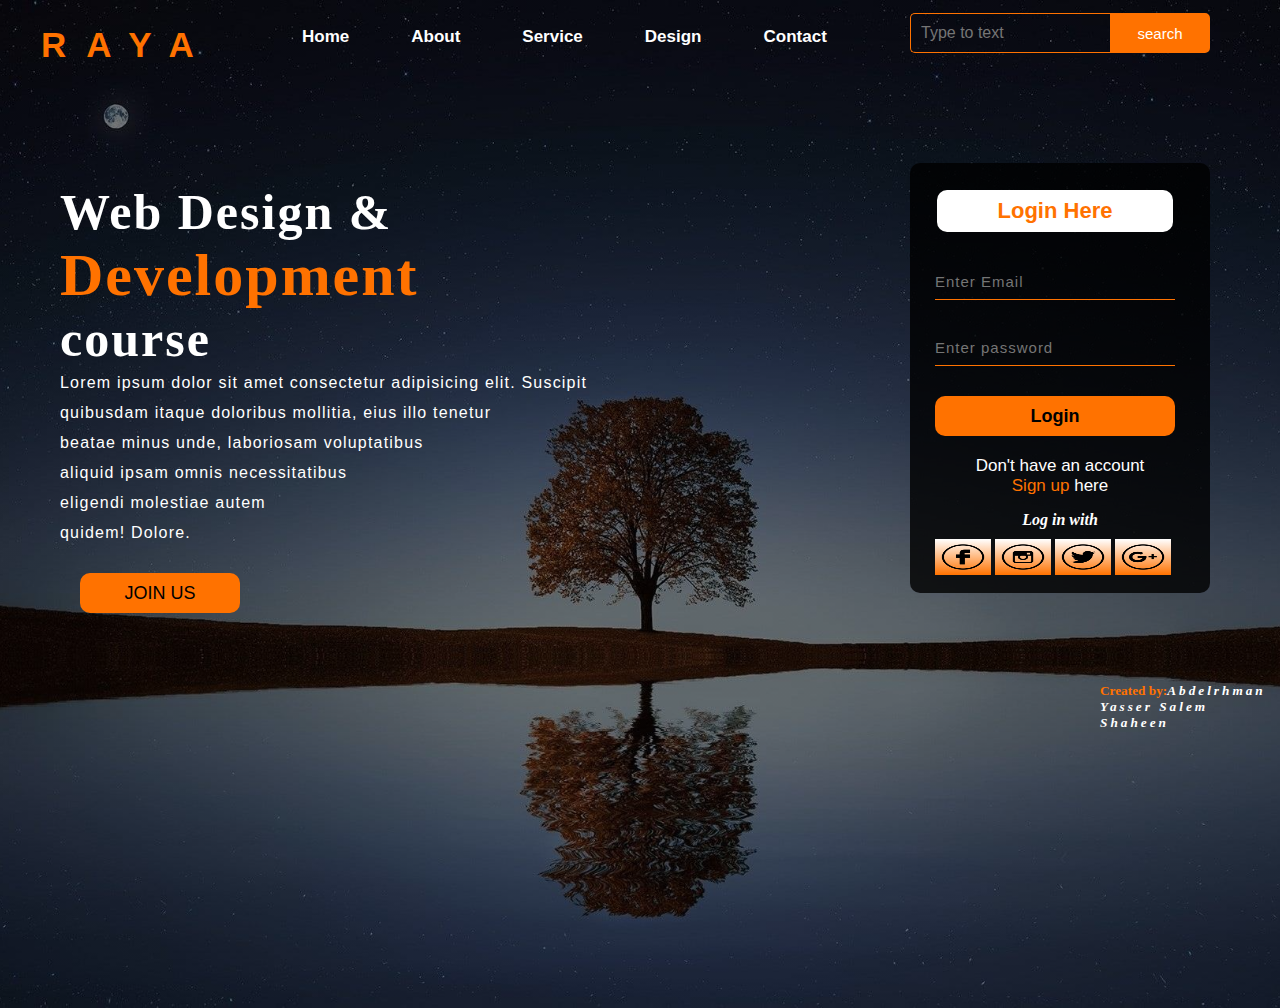
<file: Final/index.html>
<!DOCTYPE html>
<html lang="en">
<head>
    <meta charset="UTF-8">
    <meta http-equiv="X-UA-Compatible" content="IE=edge">
    <meta name="viewport" content="width=device-width, initial-scale=1.0">
    <link rel="stylesheet" href="master.css">
    <title>Design | Abdelrhman Yasser</title>
    <link rel="shortcut icon" href="iico.ico" type="image/x-icon">
</head>
<body>
    <div class="main">
        <div class="navbar">
            <div class="icon">
                <h2 class="logo">RAYA</h2>
            </div>
            <div class="menu">
                <ul>
                    <li><a href="#">Home</a></li>
                    <li><a href="#">About</a></li>
                    <li><a href="#">Service</a></li>
                    <li><a href="#">Design</a></li>
                    <li><a href="#">Contact</a></li>
                </ul>
            </div>
            <div class="search">
                <input class="srch" type="search" name="" placeholder="Type to text">
                <a href=""><button class="btn">search</button></a>
            </div>

        </div>
        <div class="content">
            <h1>Web Design & <br> <span> Development</span> <br> course</h1>
            <p class="par">Lorem ipsum dolor sit amet consectetur adipisicing elit.
                Suscipit <br> quibusdam itaque doloribus mollitia,
                eius illo tenetur <br> beatae minus unde,
                laboriosam voluptatibus<br>aliquid ipsam omnis 
                necessitatibus<br> eligendi molestiae autem<br> quidem! Dolore. </p>

                <button class="cn"><a href="#">JOIN US</a></button>

                <div class="form">
                    <h2 > Login Here </h2>
                    <input type="email" name="email" placeholder="Enter Email">
                    <input type="password" name="" placeholder="Enter password">
                    <button class="btnn"><a href="home.html">Login</a></button>
                    
                    <p class="link">Don't have an account <br>
                    <a href="#">Sign up </a> here</p>
                    <p class="liw">Log in with </p>

                    <div class="ico">
                        <a href="https://www.facebook.com/abdo.yasser.545849" target="_blank"><img src="Face.png"></a>
                        <a href="https://www.instagram.com/abdelrhman_yasser_19/" target="_blank"><img src="Insta.png" ></a>
                        <a href="https://twitter.com/AbdoYas28256824" target="_blank"><img src="Twit.png" ></a>
                        <a href="https://mail.google.com/mail/u/0/#inbox" target="_blank"><img src="Gmail.png" ></a>
                    </div>

                </div>
        </div>
        <footer><h5> <span>Created by:</span><span id="a">Abdelrhman Yasser Salem Shaheen</span></h5></footer>
    </div>
</body>
</html>
</file>
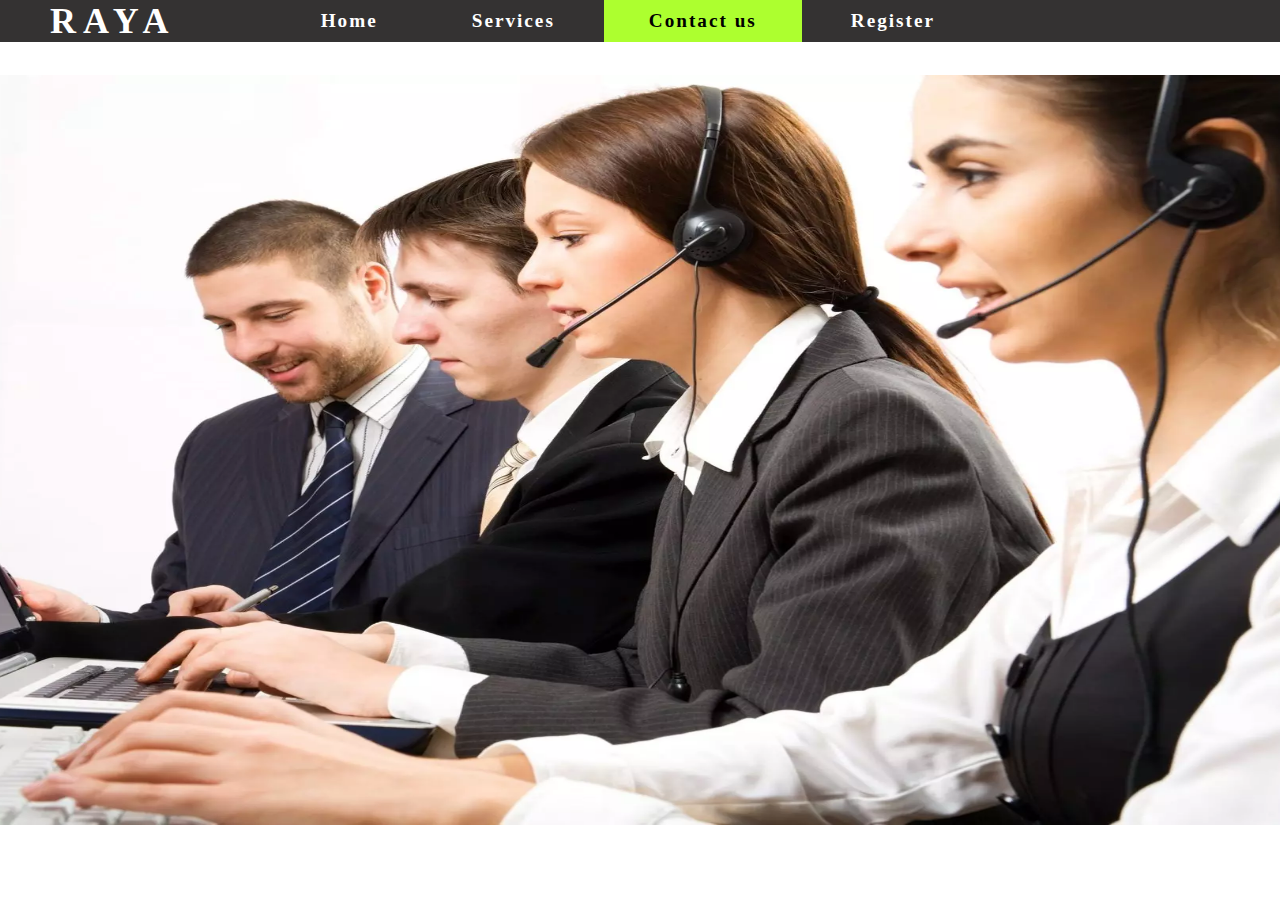
<file: Final/contact.html>
<!DOCTYPE html>
<html lang="en">
<head>
    <meta charset="UTF-8">
    <meta http-equiv="X-UA-Compatible" content="IE=edge">
    <meta name="viewport" content="width=device-width, initial-scale=1.0">
    <title>RAYA | Abdelrhman Yasser</title>
    <link rel="shortcut icon" href="logo.png" type="image/x-icon">
    <link rel="stylesheet" href="contact.css">
</head>
<body>
    <div class="main">
        <div class="navbar">
            <div class="logo">
                <h2>RAYA</h2>
            </div>
            <div class="list">
                <ul>
                    <li class="first"><a href="home.html">Home</a></li>
                    <li class="seconde"><a href="services.html">Services</a></li>
                    <li class="third"><a href="contact.html" >Contact us</a></li>
                    <li class="end"><a href="index.html">Register</a></li>
                </ul>
            </div>
        </div>
        <div class="container">
            <div class="content">

            </div>
        </div>
    </div>    
</body>
</html>
</file>
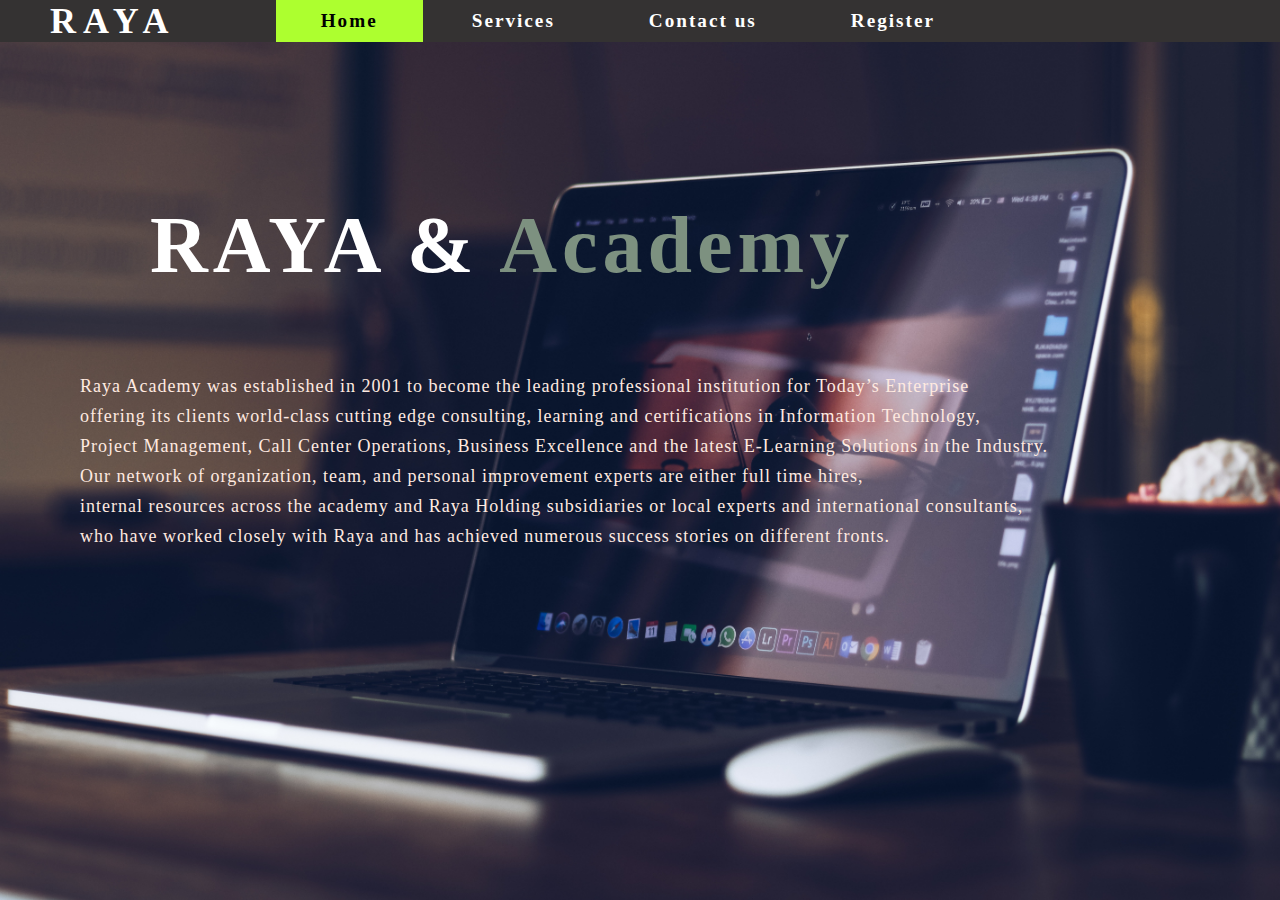
<file: Final/home.html>
<!DOCTYPE html>
<html lang="en">
<head>
    <meta charset="UTF-8">
    <meta http-equiv="X-UA-Compatible" content="IE=edge">
    <meta name="viewport" content="width=device-width, initial-scale=1.0">
    <link rel="stylesheet" href="home.css">
    <link rel="shortcut icon" href="logo.png" type="image/x-icon">
    <title>RAYA | Abdelrhman Yasser</title>
</head>
<body>
    <div class="main">
        <div class="navbar">
            <div class="logo">
                <h2>RAYA</h2>
            </div>
            <div class="list">
                <ul>
                    <li class="first"><a href="">Home</a></li>
                    <li><a href="services.html">Services</a></li>
                    <li><a href="contact.html">Contact us</a></li>
                    <li class="end"><a href="index.html">Register</a></li>
                </ul>
            </div>
        </div>
        <div class="container">
            <div class="content">
                <div class="imge">
                    
                </div>
                <div class="text">
                    <h2>RAYA & <span>Academy</span> </h2>
                    <p class="pp">Raya Academy was established in 2001 to become the leading professional institution for Today’s Enterprise <br> offering its clients world-class cutting edge consulting, learning and certifications in Information Technology,<br> 
                        Project Management, Call Center Operations, Business Excellence and the latest E-Learning Solutions in the Industry. <br>
                        Our network of organization, team, and personal improvement experts are either full time hires,<br>
                        internal resources across the academy and Raya Holding subsidiaries or local experts and international consultants,<br>
                        who have worked closely with Raya and has achieved numerous success stories on different fronts.
                        </p>
                </div>
            </div>
        </div>
    </div>
    
</body>
</html>
</file>
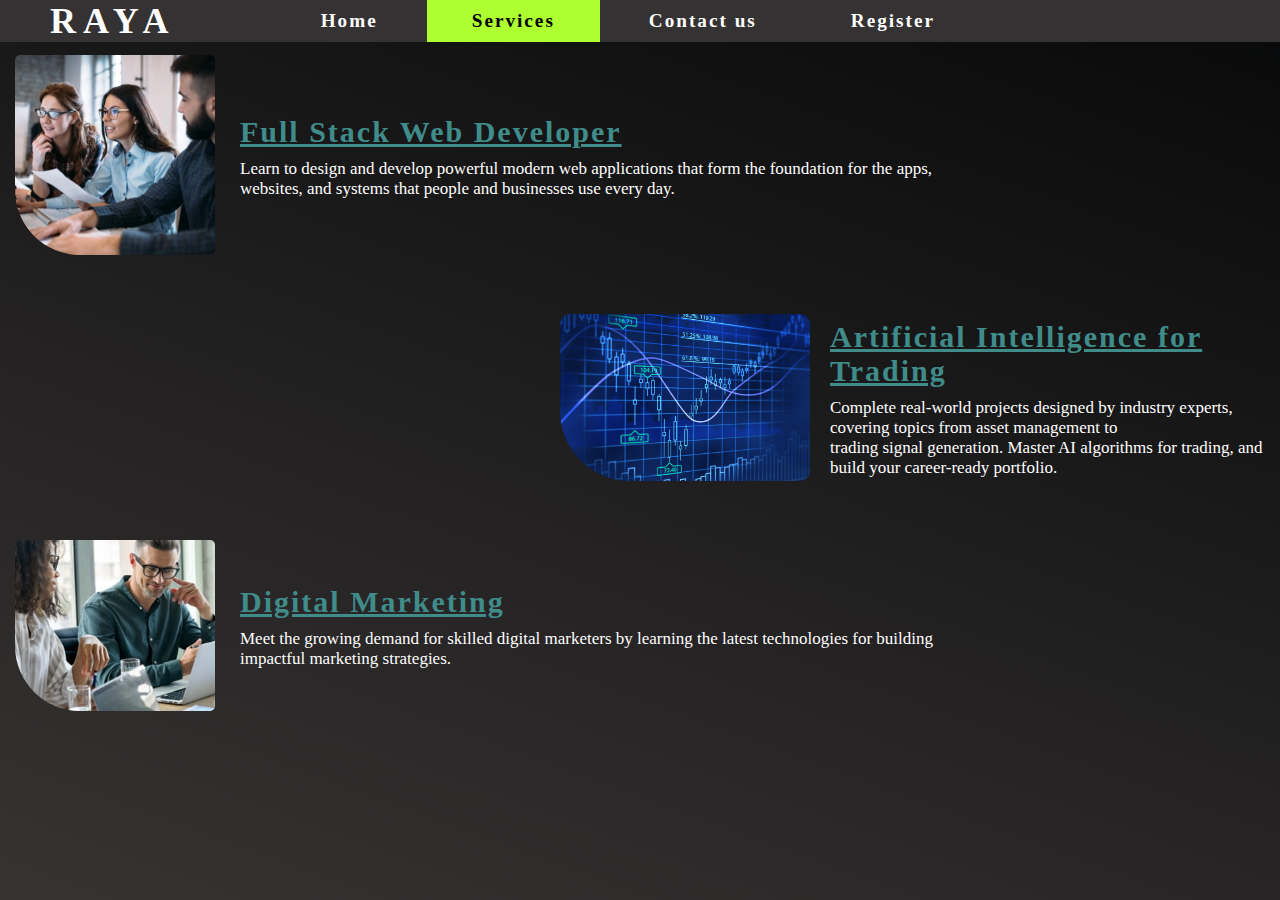
<file: Final/services.html>
<!DOCTYPE html>
<html lang="en">
<head>
    <meta charset="UTF-8">
    <meta http-equiv="X-UA-Compatible" content="IE=edge">
    <meta name="viewport" content="width=device-width, initial-scale=1.0">
    <title>RAYA | Abdelrhman Yasser</title>
    <link rel="shortcut icon" href="logo.png" type="image/x-icon">
    <link rel="stylesheet" href="services.css">
</head>
<body>
    <div class="main">
        <div class="navbar">
            <div class="logo">
                <h2>RAYA</h2>
            </div>
            <div class="list">
                <ul>
                    <li class="first"><a href="home.html">Home</a></li>
                    <li class="seconde"><a href="services.html">Services</a></li>
                    <li class="third"><a href="contact.html">Contact us</a></li>
                    <li class="end"><a href="index.html">Register</a></li>
                </ul>
            </div>
        </div>
        <div class="container">
            <div class="bgimge">
                <!-- <img src="bg2.jpg" alt=""> -->
            </div>
            <div class="content">
                <div class="stack">
                    <div class="img">
                        <img src="stackk.jpg" alt="">
                    </div>
                    <div class="text">
                        <h2>Full Stack Web Developer</h2>
                        <p>Learn to design and develop powerful modern web applications that form the foundation for the apps,<br>
                            websites, and systems that people and businesses use every day.</p>
                    </div>
                </div>
                <div class="art">
                    <div class="img-art">
                        <img src="art.png">
                    </div>
                    <div class="text-art">
                        <h2>Artificial Intelligence for Trading</h2>
                        <p>Complete real-world projects designed by industry experts, covering topics from asset management to <br>
                            trading signal generation. Master AI algorithms for trading, and build your career-ready portfolio.</p>
                    </div>
                </div>
                <div class="mark">
                    <div class="img-mark">
                        <img src="mark.jpg">
                    </div>
                    <div class="text-mark">
                        <h2>Digital Marketing</h2>
                        <p>Meet the growing demand for skilled digital marketers by learning the latest technologies for building <br>
                            impactful marketing strategies.</p>
                    </div>
                </div>
            </div>
        </div>


    </div>    
</body>
</html>
</file>
<file: Final/master.css>
*{
    margin: 0px;
    padding: 0px;
}

.main{
    width: 100%;
    background: linear-gradient(to top , rgba(0,0,0,0.5)50% , rgba(0,0,0,0.5)50%),url(Tree.jpg);
    background-position: center;
    background-size: cover;
    height: 112vh;
}

.navbar{
    width: 1200px;
    height: 75px;
    margin: auto;
}

.icon{
    width: 200px;
    float: left;
    height: 70px;
}

.logo{
    color: #ff7200;
    font-size: 35px;
    font-family: Arial, Helvetica, sans-serif;
    padding-left: 77px;
    float: left;
    padding-top: 25px;
    padding-left: 1px;
    letter-spacing: 20px;
    cursor: pointer;
}

.menu{
    width: 400px;
    height: 70px;
    float: left;
}

ul{
    float: left;
    display: flex;
    justify-content: center;
    align-items: center;
}

ul li{
    list-style: none;
    margin-left: 62px;
    margin-top: 27px;
    font-size: 17px;
}
ul li a{
    text-decoration: none;
    color: #fff;
    font-family: Arial, Helvetica, sans-serif;
    font-weight: bold;
    transition: 0.4s ease-in-out; /* <---- ? */ 
}

ul li a:hover{
    color: #ff7200;
}

.search{
    width: 330px;
    float: left;
    margin-left: 270px;
}

.srch{
    font-family: 'Times New Roman', Times, serif;
    width: 200px;
    height: 40px;
    background: transparent;
    border: 1px solid #ff7200;
    margin-top: 13px;
    color: #fff;
    border-right: none;
    font-size: 16px;
    float: left;
    padding: 10px;
    border-bottom-left-radius:5px ;
    border-top-left-radius: 5px;
}

.btn{
    width: 100px;
    height: 40px;
    color: #fff;
    background: #ff7200;
    border: 2px solid #ff7200;
    margin-top: 13px;
    border-bottom-right-radius: 5px;
    border-top-right-radius: 5px;
    font-size: 15px;
}

.btn:focus{
    outline: none;
}

.srch:focus{
    outline: none;
}

.content{
    width: 1200px;
    height: auto;
    margin: auto;
    color: #fff;
    position: relative;
}

.content .par{
    padding-left: 20px;
    padding-bottom: 25px;
    font-family: Arial, Helvetica, sans-serif;
    letter-spacing: 1.2px;
    line-height: 30px;
}

.content h1{
    font-family: 'Times New Roman', Times, serif;
    font-size: 50px;
    padding-left: 20px;
    margin-top: 9%;
    letter-spacing: 2px;
}

.content .cn{
    width: 160px;
    height: 40px;
    background: #ff7200;
    border: none;
    margin-bottom: 10px;
    margin-left: 40px;
    font-size: 18px;
    border-radius: 10px;
    cursor: pointer;
    transition: 0.4s ease;
}

.content a{
    text-decoration: none;
    color: black;
    transition: 0.4s ease;
}

.cn:hover {
    background: #fff;
}

.content span{
    color: #ff7200;
    font-size: 60px;
}
.form{
    width: 250px;
    height: 380px;
    background: rgba(0,0,0,0.8);
    position: absolute;/* <-----! */
    top: -20px;
    left: 870px;
    border-radius: 10px;
    padding: 25px;
}

.form h2{
    width: 220px;
    font-family: sans-serif;
    text-align: center; 
    color: #ff7200;
    font-size: 22px;
    background-color: #fff;
    border-radius: 10px;
    margin: 2px;
    padding: 8px;
}

.form input{
    width: 240px;
    height: 35px;
    background: transparent;
    border-bottom: 1px solid #ff7200;
    border-top: none;
    border-right:none ;
    border-left: none;
    color: #fff;
    font-size: 15px;
    letter-spacing: 1px;
    margin-top: 30px;
    font-family: sans-serif;
}

.form input:focus{
    outline: none;
}

::placeholder{ /* :: <------? */
    /* color: #fff; */
    font-family: Arial, Helvetica, sans-serif;
}

.btnn{
    width: 240px;
    height: 40px;
    background: #ff7200;
    border: none;
    margin-top: 30px;
    font-size: 18px;
    border-radius: 10px;
    cursor: pointer;
    /* color: #fff; */
    transition: 0.4s ease;
}

.btnn:hover{
    background: #fff;
    /* color: #ff7200; */
}

.btnn a{
    color: black;
    font-weight: bold;
}

.form .link{
    /* font-style: italic; */
    font-family: Arial, Helvetica, sans-serif;
    font-size: 17px;
    padding-top: 20px;
    text-align: center;
}

.form .link a{
    color: #ff7200;
}

.liw{
    font-style: italic;
    font-weight: bold;
    padding-top: 15px;
    padding-bottom: 10px;
    text-align: center;
}

/* .ico a{
    color: #fff; */
    /* background-color: #fff;
} */

.ico img{
    width: 50px;
    height: 30px;
    display: inline;
    color: #fff;
    background: linear-gradient(#fff,#ff7200);
    padding: 3px;
}

.ico img:hover{
    background:linear-gradient(black,#fff);
}

footer{
    width:fit-content;
    margin-left: 1100px;
    margin-top: 60px;
    /* text-align: center; */
}

span{
    color: #ff7200;
    
}

#a{
    color: #fff;
    /* font-weight: bold; */
    letter-spacing: 3px;
    font-style: italic;
    cursor: pointer;
    transition: 0.5s;
}

/* #a:hover{
    text-shadow: 2px 2px #ff7200;
} */

.logo{
    transition: .5s;
}

.logo:hover{
    color: #fff;
}
</file>
<file: Final/contact.css>
*{
    margin: 0;
    padding: 0;
}
body{
    width: 100%;
    height: 100vh;
}

.navbar{
    position: fixed;
    width: 100%;
    height: fit-content;
    background: rgb(52, 50, 50);
    display: flex;
    justify-content: space-between;
}

.list{
    margin-right: 300px;
}


.list ul li {
    padding: 10px 30px;
    display: inline-block;
}

.list ul a{
    padding: 15px;
    width: 100%;
    color: #fff;
    text-decoration: none;
    font-size: larger;
    font-weight: bolder;
    letter-spacing: 2px;
}
.list ul li:hover{
    background: greenyellow;
}
.list ul li a:hover{
    color: black;
}
ul .third{
    background: greenyellow;
}
ul .third a{
    color: black;
}

.logo{
    margin-left: 50px;
    color: #fff;
    font-size: x-large;
    font-weight: bolder;
    letter-spacing: 7px;
    cursor: pointer;
}

.container{
    width: 100%;
    height: 100vh;
    background-image: url("contact.jpg");
    /* background: linear-gradient(200deg,#08090a,#373333); */
    /* background-image: url("last.jpg"); */
    /* opacity: 0.8; */
    /* background-image: url("bg2.jpg");*/
    background-position: center;
    background-size: 1580px 750px;
    background-repeat: no-repeat;
    /* padding-top: 60px;  */
    
}
</file>
<file: Final/home.css>
*{
    margin: 0;
    padding: 0;
}
body{
    width: 100%;
    height: 100vh;
}

.navbar{
    position: fixed;
    width: 100%;
    height: fit-content;
    background: rgb(52, 50, 50);
    display: flex;
    justify-content: space-between;
}

.list{
    margin-right: 300px;
}


.list ul li {
    padding: 10px 30px;
    display: inline-block;
}

.list ul a{
    padding: 15px;
    width: 100%;
    color: #fff;
    text-decoration: none;
    font-size: larger;
    font-weight: bolder;
    letter-spacing: 2px;
}
.list ul li:hover{
    background: greenyellow;
}
.list ul li a:hover{
    color: black;
}
ul .first{
    background: greenyellow;
}
ul .first a{
    color: black;
}

.logo{
    margin-left: 50px;
    color: #fff;
    font-size: x-large;
    font-weight: bolder;
    letter-spacing: 7px;
    cursor: pointer;
}
/* .logo:hover{
    color: greenyellow;
} */
/* .container{
    width: 100%;
    /* height: 40vh; */


/* .container .content .imge img{
    width: 100%;
    height: 717px;
    background-size: cover;
*/ 
.container{
    width: 100%;
    height: 100vh;
    background-image: url("bg1.jpg");
    /* opacity: 0.9; */
    background-position: center;
    background-size: cover;
}

.container .content .text h2{
    color: #fff;
    padding-top: 200px;
    padding-left: 150px;
    font-size: 80px;
    letter-spacing: 5px;
}
h2 span{
    color: #7D9180;
}
.container .content .pp{
    color:#FFEAE0;
    padding: 80px;
    font-size: 18px;
    line-height: 30px;
    letter-spacing: 1px;
}
</file>
<file: Final/services.css>
*{
    margin: 0;
    padding: 0;
}
body{
    width: 100%;
    height: 100vh;
}

.navbar{
    position: fixed;
    width: 100%;
    height: fit-content;
    background: rgb(52, 50, 50);
    display: flex;
    justify-content: space-between;
}

.list{
    margin-right: 300px;
}


.list ul li {
    padding: 10px 30px;
    display: inline-block;
}

.list ul a{
    padding: 15px;
    width: 100%;
    color: #fff;
    text-decoration: none;
    font-size: larger;
    font-weight: bolder;
    letter-spacing: 2px;
}
.list ul li:hover{
    background: greenyellow;
}
.list ul li a:hover{
    color: black;
}
ul .seconde{
    background: greenyellow;
}
ul .seconde a{
    color: black;
}

.logo{
    margin-left: 50px;
    color: #fff;
    font-size: x-large;
    font-weight: bolder;
    letter-spacing: 7px;
    cursor: pointer;
}

.container{
    width: 100%;
    height: 100vh;
    background: linear-gradient(200deg,#08090a,#373333);
    /* background-image: url("last.jpg"); */
    /* opacity: 0.8; */
    /* background-image: url("bg2.jpg");
    background-position: center;
    background-size: cover; */
}
.bgimge img{
     /*help how hidden element? */
    /* visibility: hidden; */
    /* position: relative; */
    display: flex;
    padding-top: 41px;
    margin: auto;
    width: 80%;
    height: 280px;
}
.stack{
    padding-top: 50px;
    /*  */
    display: flex;
    width: fit-content;
    justify-content: space-between;
    align-items: center;
}
.stack .text {
    width: fit-content;
    padding-left: 20px;
    color: #fff;
}
.stack .text h2{
    color: #3F8C8A;
    padding-bottom: 10px;
    /* padding: 20px; */
    letter-spacing: 2px;
    font-weight: 900;
    font-size: 30px;
    text-decoration: underline ;
    cursor: pointer;
}
.stack .text h2:hover{
    color: greenyellow;
}



.stack .text p{
    font-size: 17px;
}

.stack .img{
    width: fit-content;
    margin-left: 10px;
}
.stack .img img{
    padding: 5px;
    width: 200px;
    border-radius: 10px;
    border-bottom-left-radius: 70px;
}
/* /////////////////////////////// */

.art{
    margin-top: 50px;
    /*  */
    display: flex;
    width: fit-content;
    justify-content: space-between;
    align-items: center;
}
.art .text-art{
    width: fit-content;
    padding-left: 20px;
    color: #fff;
}
.art .text-art h2{
    color: #3F8C8A;
    padding-bottom: 10px;
    /* padding: 20px; */
    letter-spacing: 2px;
    font-weight: 900;
    font-size: 30px;
    text-decoration: underline ;
    cursor: pointer;
}
.art .text-art h2:hover{
    color: greenyellow;
}


.art .text-art p{
    font-size: 17px;
}

.art .img-art{
    width: fit-content;
    margin-left: 560px;
    border-radius: 50px;
}
.art .img-art img{
    width: 250px;
    border-radius: 10px;
    border-bottom-left-radius: 70px;
}


.mark{
    margin-top: 50px;
    /*  */
    display: flex;
    width: fit-content;
    justify-content: space-between;
    align-items: center;
}

.mark .text-mark{
    width: fit-content;
    padding-left: 20px;
    color: #fff;
}
.mark .text-mark h2{
    color: #3F8C8A;
    padding-bottom: 10px;
    /* padding: 20px; */
    letter-spacing: 2px;
    font-weight: 900;
    font-size: 30px;
    text-decoration: underline ;
    cursor: pointer;
}
.mark .text-mark h2:hover{
    color: greenyellow;
}

.mark .text-mark p{
    font-size: 17px;
}

.mark .img-mark{
    width: fit-content;
    margin-left: 10px;
}
.mark .img-mark img{
    padding: 5px;
    width: 200px;
    border-radius: 10px;
    border-bottom-left-radius: 70px;
}
</file>
